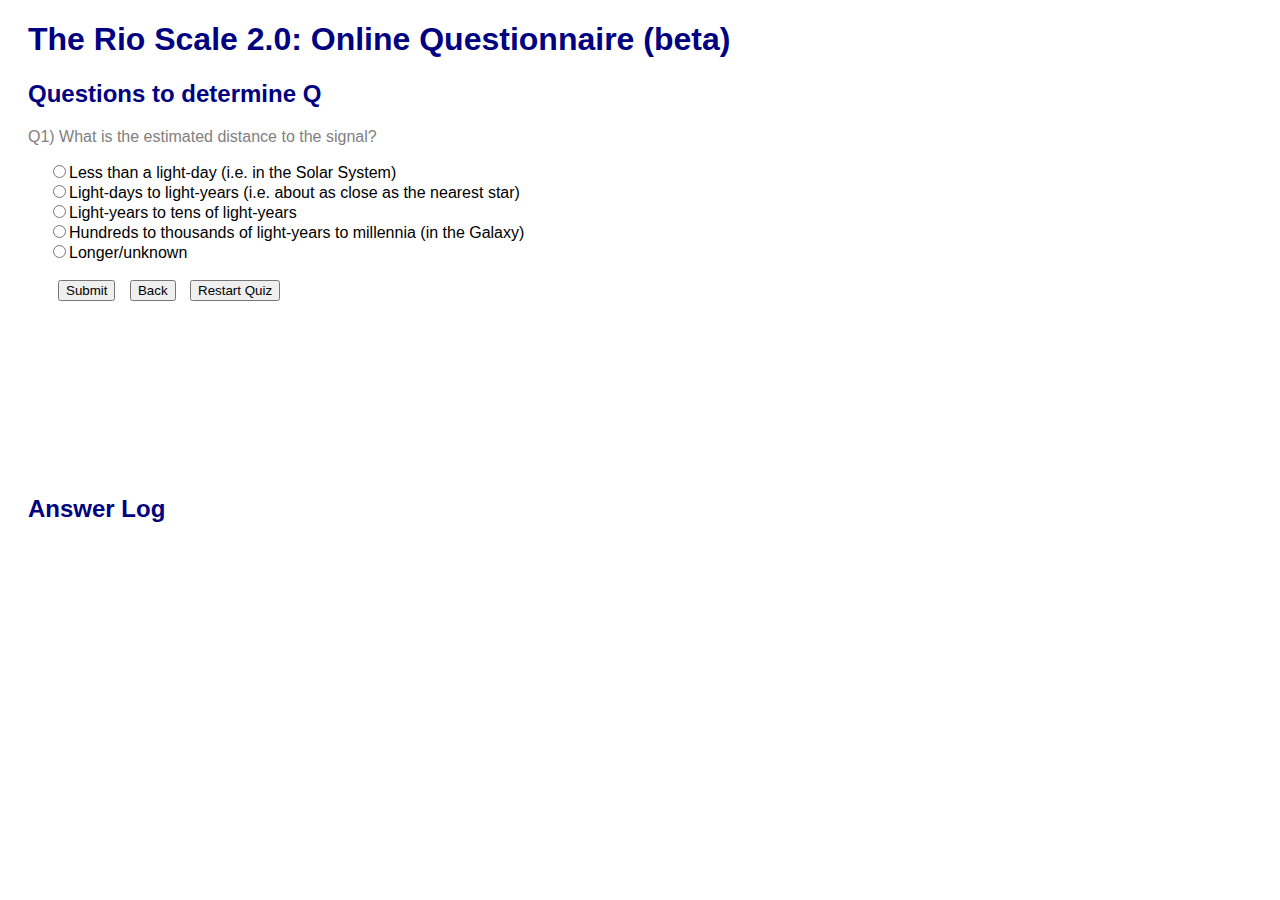
<file: index.html>
<!DOCTYPE html>
<meta charset="utf-8">
<html>
    <head>
    <title> Rio 2.0 Questionnaire (beta)</title>
     <h1> The Rio Scale 2.0: Online Questionnaire (beta)</h1>
    </head>
    
    <link rel="stylesheet" type = "text/css" href="quiz.css">
    
    <body>
    
    <h2 id="quizname"> Questions to determine Q </h2>
    <h3 id="quizsub"> </h3>

    <p id = "ask"> Question should be here </p>
    
    <div id="answersbox"> </div>
    <br>
    
    <div id="buttonarray">
    <button id="submitbutton" onclick="getQuestionAnswer()"> Submit </button>
    <button id="backbutton" onclick="goBack()">Back </button>
    <button id="refreshbutton" onclick="window.location.reload()">Restart Quiz</button>
    </div>
    
    <p id="confirm"> </p>
    
    <div id = "spaces">
    <br>
    <br>
    </div>

    <p id="explainbox"> </p>

    <h2 id="resultheader" style="visibility:hidden"> Results </h2>
    <div id="Qbox"> </div>
    <br>
    
    <div id="Abox"> </div>
    <div id="Bbox"></div>
    <div id="Cbox"></div>
    <br>
    <div id="Jbox"> </div>
    <div id="deltabox"> </div>
    
    <br>
    <div id="Rbox"> </div>
    
    <h2> Answer Log </h2>
        
    <div id="logbox"></div>
    
    <button id = "printbutton" onclick=window.print() style="visibility:hidden">Print Results</button>
    <button id= "refreshlower" onclick="window.location.reload()" style="visibility:hidden">Restart Quiz</button>
    
   
    


<!--Javascript stuff -->

<script src='quiz.js'> </script>

</body>
</file>
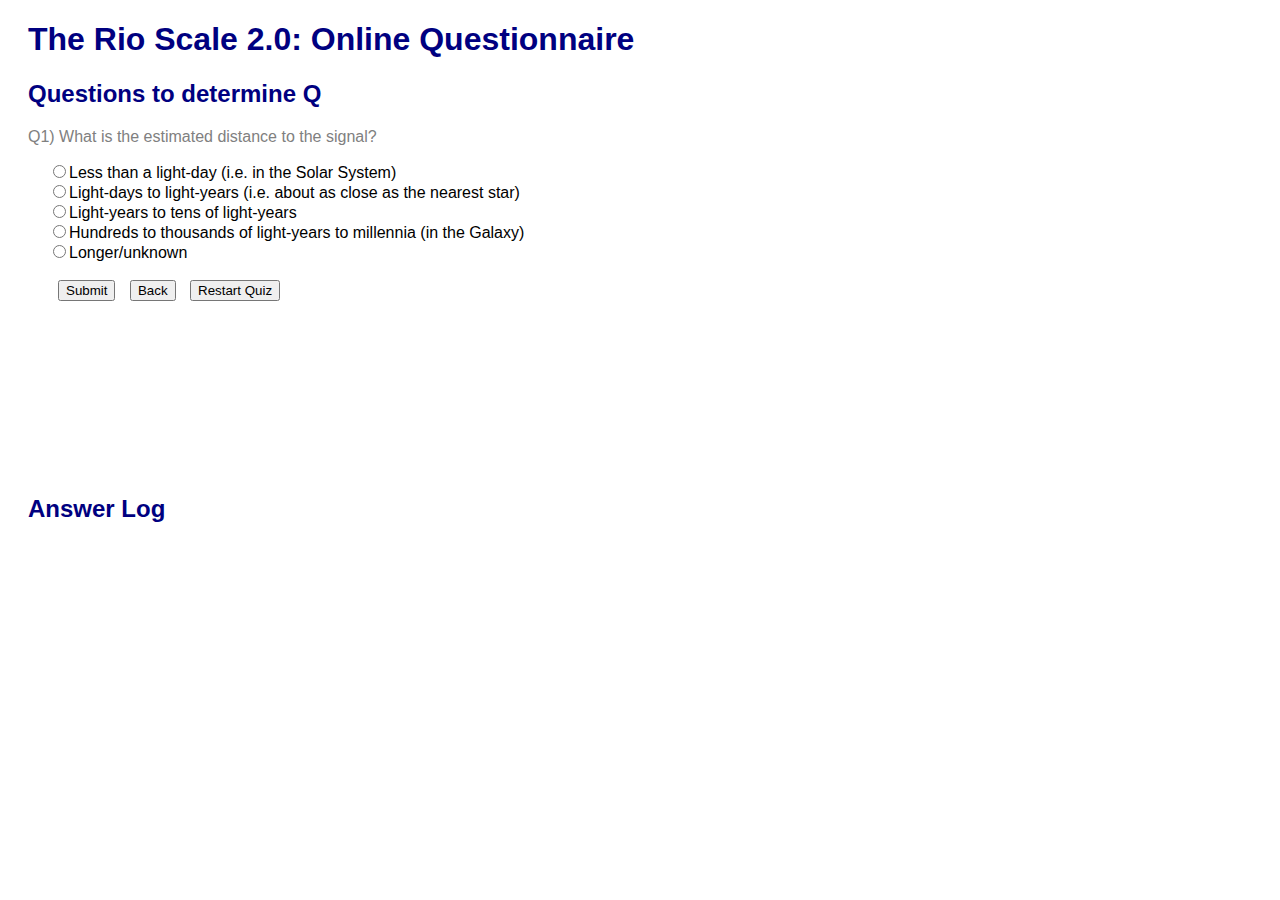
<file: quiz.html>
<!DOCTYPE html>
<meta charset="utf-8">
<html>
    <head>
    <title> Rio 2.0 Questionnaire</title>
     <h1> The Rio Scale 2.0: Online Questionnaire</h1>
    </head>
    
    <link rel="stylesheet" type = "text/css" href="quiz.css">
    
    <body>
    
    <h2 id="quizname"> Questions to determine Q </h2>
    <h3 id="quizsub"> </h3>

    <p id = "ask"> Question should be here </p>
    
    <div id="answersbox"> </div>
    <br>
    
    <div id="buttonarray">
    <button id="submitbutton" onclick="getQuestionAnswer()"> Submit </button>
    <button id="backbutton" onclick="goBack()">Back </button>
    <button id="refreshbutton" onclick="window.location.reload()">Restart Quiz</button>
    </div>
    
    <p id="confirm"> </p>
    
    <div id = "spaces">
    <br>
    <br>
    </div>

    <p id="explainbox"> </p>

    <h2 id="resultheader" style="visibility:hidden"> Results </h2>
    <div id="Qbox"> </div>
    <br>
    
    <div id="Abox"> </div>
    <div id="Bbox"></div>
    <div id="Cbox"></div>
    <br>
    <div id="Jbox"> </div>
    <div id="deltabox"> </div>
    
    <br>
    <div id="Rbox"> </div>
    
    <h2> Answer Log </h2>
        
    <div id="logbox"></div>
    
    <button id = "printbutton" onclick=window.print() style="visibility:hidden">Print Results</button>
    <button id= "refreshlower" onclick="window.location.reload()" style="visibility:hidden">Restart Quiz</button>
    
   
    


<!--Javascript stuff -->

<script src='quiz.js'> </script>

</body>
</file>
<file: quiz.css>
body {

}

h1,h2,h3{
    color: navy;
    margin-left: 20px;
    font-family: helvetica, sans-serif;
}


p {
    color:gray;
    margin-left:20px;
    font-family: helvetica, sans-serif;
}

div
{
    color:black;
    margin-left:40px;
    font-family: helvetica, sans-serif;
}

button{
    margin-left:10px;
}
</file>
